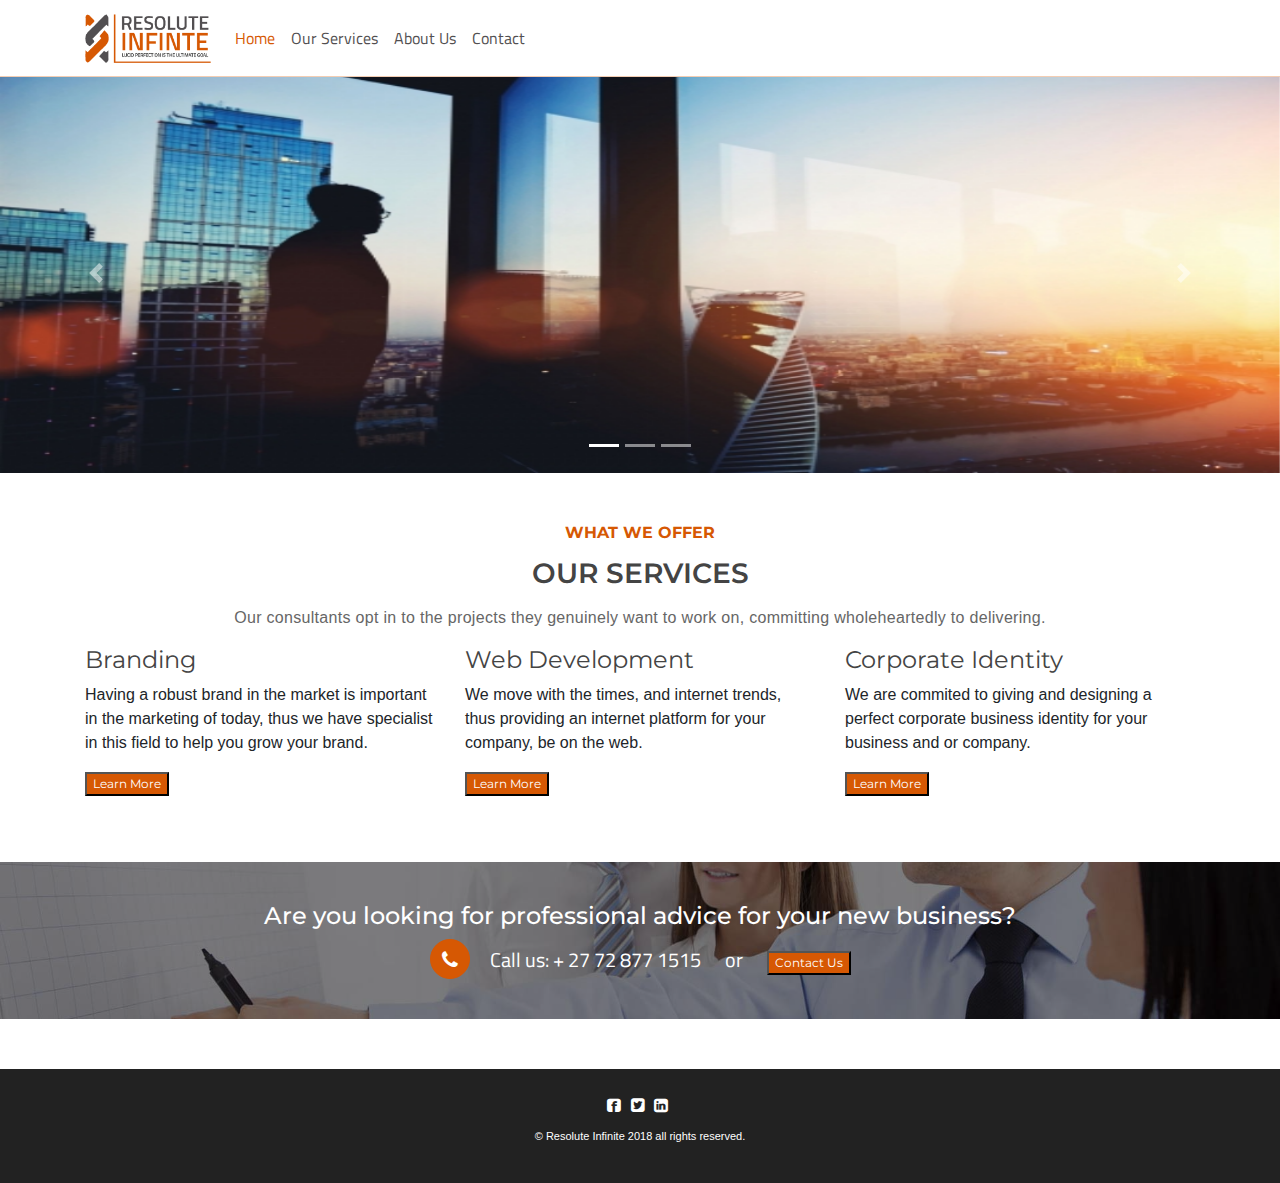
<file: dev/index.html>
<!--
Author: Trevor Tinotenda Manhuwa
Author URL: https://slickdesigns4u.com/trevor.com
-->

<!DOCTYPE html>
<html lang="en">

<head>
    <meta charset="utf-8">
    <title>Resolute Infinte | Home</title>
    <meta name="viewport" content="width=device-width, initial-scale=1.0" />
    <meta name="description" content="" />
    <meta name="author" content="Trevor Tinotenda Manhuwa" />
    <link rel="shortcut icon" href="img/ico/favicon.png" />

    <!-- css -->
    <link href="css/bootstrap.css" rel="stylesheet" />
    <link rel="stylesheet" href="https://fonts.googleapis.com/icon?family=Material+Icons">
    <link rel="stylesheet" href="https://code.getmdl.io/1.3.0/material.indigo-pink.min.css">
    <!-- <link rel="stylesheet" href="./material.min.css"> -->
    <!-- <link rel="stylesheet" href="css/font-awesome.css" /> -->
    <link href="css/style.css" rel="stylesheet" />
</head>

<body>
    <nav class="navbar navbar-expand-md navbar-dark fixed-top bg-light">
        <div class="container">
            <a class="navbar-brand" href="index.html"><img src="img/logo.png" class="navbar-logo" alt=""></a>
            <button class="navbar-toggler" type="button" data-toggle="collapse" data-target="#navbarsExampleDefault" aria-controls="navbarsExampleDefault" aria-expanded="false" aria-label="Toggle navigation">
          <span class="navbar-toggler-icon"></span>
        </button>

            <div class="collapse navbar-collapse" id="navbarsExampleDefault">
                <ul class="navbar-nav mr-auto">
                    <li class="nav-item active"><a class="nav-link" href="#">Home <span class="sr-only">(current)</span></a></li>
                    <li class="nav-item"><a class="nav-link" href="services.html">Our Services</a></li>
                    <li class="nav-item"><a class="nav-link" href="about-us.html">About Us</a></li>
                    <li class="nav-item"><a class="nav-link" href="contact.html">Contact</a></li>
                </ul>
            </div>
        </div>
    </nav>

    <div class="main">
        <section id="Carousel">

            <div id="carouselExampleIndicators" class="carousel slide" data-ride="carousel">
                <ol class="carousel-indicators">
                    <li data-target="#carouselExampleIndicators" data-slide-to="0" class="active"></li>
                    <li data-target="#carouselExampleIndicators" data-slide-to="1"></li>
                    <li data-target="#carouselExampleIndicators" data-slide-to="2"></li>
                </ol>
                <div class="carousel-inner">
                    <div class="carousel-item active">
                        <img class="d-block w-100 d-block-img" src="img/about/1.jpg" alt="First slide">
                    </div>
                    <div class="carousel-item">
                        <img class="d-block w-100 d-block-img" src="img/about/2.jpg" alt="Second slide">
                    </div>
                    <div class="carousel-item">
                        <img class="d-block w-100 d-block-img" src="img/about/3.jpg" alt="Third slide">
                    </div>
                </div>
                <a class="carousel-control-prev" href="#carouselExampleIndicators" role="button" data-slide="prev">
          <span class="carousel-control-prev-icon" aria-hidden="true"></span>
          <span class="sr-only">Previous</span>
        </a>
                <a class="carousel-control-next" href="#carouselExampleIndicators" role="button" data-slide="next">
          <span class="carousel-control-next-icon" aria-hidden="true"></span>
          <span class="sr-only">Next</span>
        </a>
            </div>

        </section>

        <section id="Services">

            <div class="container">

                <div class="row">

                    <div class="col-md-12">

                        <h6 class="text-center heading-small">WHAT WE OFFER</h6>
                        <h3 class="text-center heading">OUR SERVICES</h3>
                        <p class="text-center headline-p">Our consultants opt in to the projects they genuinely want to work on, committing wholeheartedly to delivering.</p>

                    </div>

                </div>

                <div class="row">

                    <div class="col-md-4">
                        <h4 class="single-services-heading">Branding</h4>
                        <p>Having a robust brand in the market is important in the marketing of today, thus we have specialist in this field to help you grow your brand. </p>
                        <p><a href="services.html"><button class="mdl-button mdl-js-button mdl-button--raised mdl-js-ripple-effect mdl-button--accent">Learn More</button></a></p>
                    </div>

                    <div class="col-md-4">
                        <h4 class="single-services-heading">Web Development</h4>
                        <p>We move with the times, and internet trends, thus providing an internet platform for your company, be on the web. </p>
                        <p><a href="services.html"><button class="mdl-button mdl-js-button mdl-button--raised mdl-js-ripple-effect mdl-button--accent">Learn More</button></a></p>
                    </div>

                    <div class="col-md-4">
                        <h4 class="single-services-heading">Corporate Identity</h4>
                        <p>We are commited to giving and designing a perfect corporate business identity for your business and or company. </p>
                        <p><a href="services.html"><button class="mdl-button mdl-js-button mdl-button--raised mdl-js-ripple-effect mdl-button--accent">Learn More</button></a></p>
                    </div>

                </div>
            </div>
            <!-- /container -->

        </section>

        <section id="advice">
            <div class="" style="background: url(img/background/bg1.jpg) no-repeat scroll center center / cover !important; width:auto;">
                <div class="banner-area area-padding">
                    <div class="container">
                        <div class="row">
                            <div class="col-md-12 col-sm-12 col-xs-12">
                                <div class="banner-content text-center">
                                    <h4>Are you looking for professional advice for your new business?</h4>
                                    <div class="banner-contact">
                                        <span class="call-us"><i class="icon icon-phone"></i>Call us:  + 27 72 877 1515 </span><span>or</span>
                                        <a href="contact.html"><button class="mdl-button mdl-js-button mdl-button--raised mdl-js-ripple-effect mdl-button--accent">Contact Us</button></a>
                                    </div>
                                </div>
                            </div>
                        </div>
                    </div>
                </div>
            </div>
        </section>
    </div>

    <footer id="footer" class="footer">

        <div class="container text-center">
            <div class="row">
                <div class="col-md-12 col-sm-12 col-xs-12">
                    <div class="main-footer">

                        <div class="social">
                            <a href="#"><i class="icon-facebook-sign"></i></a>
                            <a href="#"><i class="icon-twitter-sign"></i></a>
                            <a href="#"><i class="icon-linkedin-sign"></i></a>
                        </div>

                        <p>&copy; Resolute Infinite 2018 all rights reserved.</p>

                    </div>
                </div>
            </div>
        </div>

    </footer>


    <script src="https://code.jquery.com/jquery-3.3.1.slim.min.js" integrity="sha384-q8i/X+965DzO0rT7abK41JStQIAqVgRVzpbzo5smXKp4YfRvH+8abtTE1Pi6jizo" crossorigin="anonymous"></script>
    <!-- <script src="js/jquery-3.3.1.js"></script> -->
    <script defer src="https://code.getmdl.io/1.3.0/material.min.js"></script>
    <!-- <script src="js/material.min.js"></script> -->
    <script src="https://cdnjs.cloudflare.com/ajax/libs/popper.js/1.14.0/umd/popper.min.js" integrity="sha384-cs/chFZiN24E4KMATLdqdvsezGxaGsi4hLGOzlXwp5UZB1LY//20VyM2taTB4QvJ" crossorigin="anonymous"></script>
    <script src="https://stackpath.bootstrapcdn.com/bootstrap/4.1.0/js/bootstrap.min.js" integrity="sha384-uefMccjFJAIv6A+rW+L4AHf99KvxDjWSu1z9VI8SKNVmz4sk7buKt/6v9KI65qnm" crossorigin="anonymous"></script>
    <!-- <script src="js/bootstrap.js"></script> -->
</body>

</html>
</file>
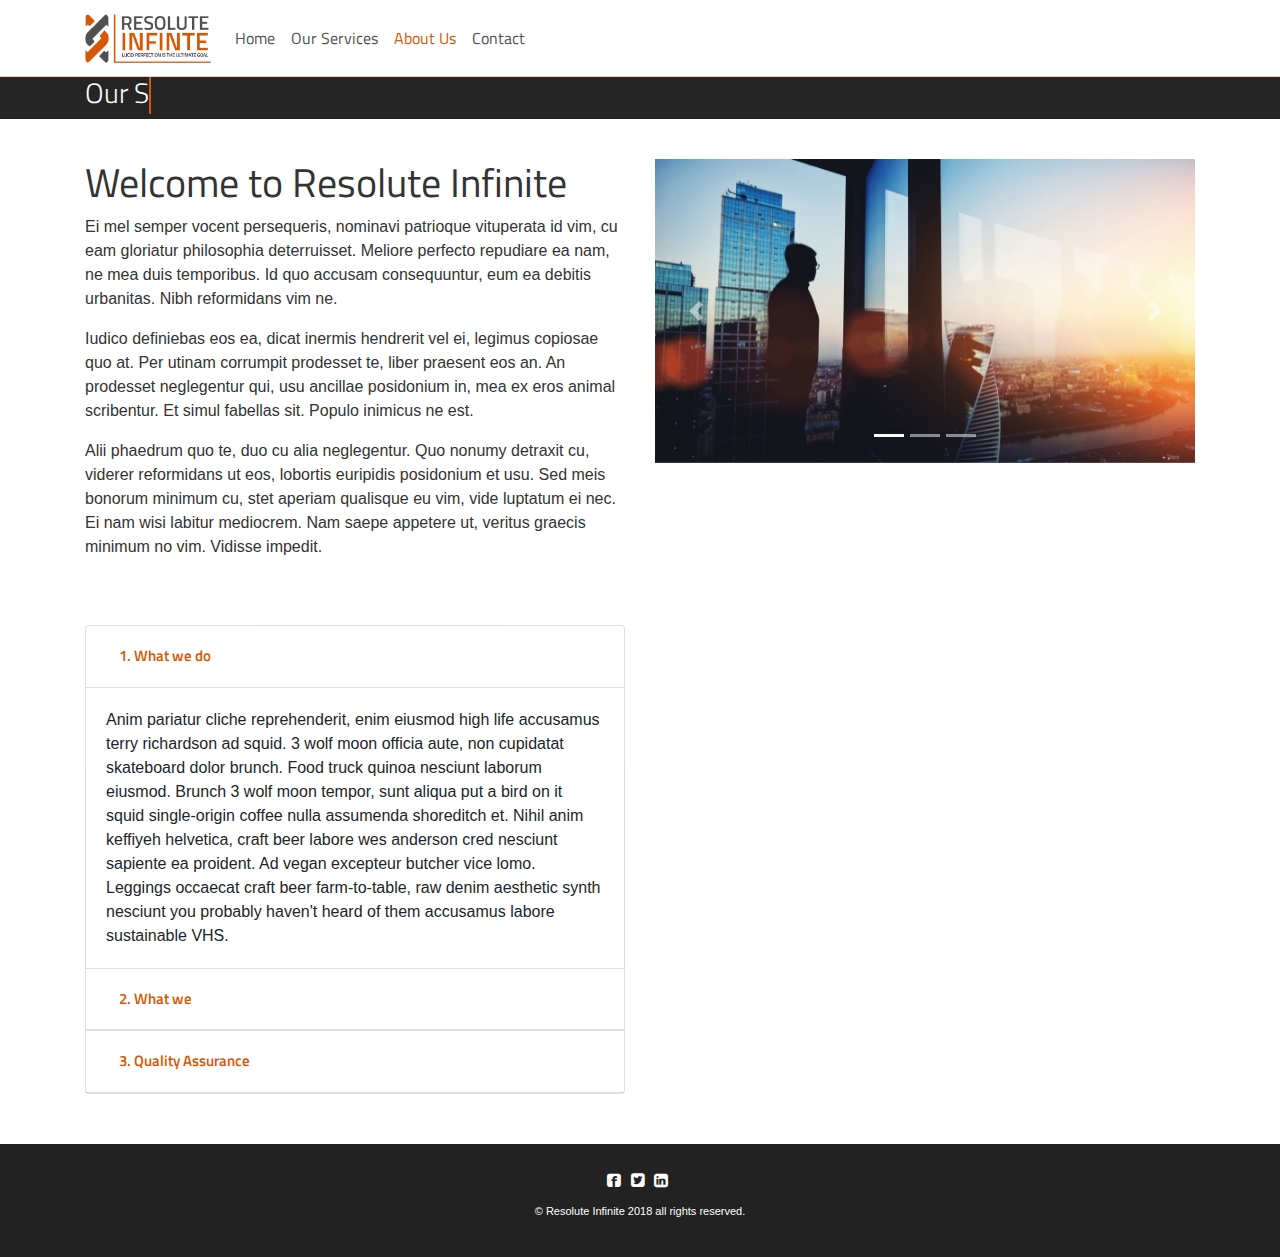
<file: dev/about-us.html>
<!--
Author: Trevor Tinotenda Manhuwa
Author URL: https://slickdesigns4u.com/trevor.com
-->

<!DOCTYPE html>
<html lang="en">

<head>
    <meta charset="utf-8">
    <title>Resolute Infinte | About Us</title>
    <meta name="viewport" content="width=device-width, initial-scale=1.0" />
    <meta name="description" content="" />
    <meta name="author" content="Trevor Tinotenda Manhuwa" />
    <link rel="shortcut icon" href="img/ico/favicon.png" />

    <!-- css -->
    <link href="css/bootstrap.css" rel="stylesheet" />
    <link rel="stylesheet" href="https://fonts.googleapis.com/icon?family=Material+Icons">
    <link rel="stylesheet" href="https://code.getmdl.io/1.3.0/material.indigo-pink.min.css">
    <!-- <link rel="stylesheet" href="./material.min.css"> -->
    <!-- <link rel="stylesheet" href="css/font-awesome.css" /> -->
    <link href="css/style.css" rel="stylesheet" />
</head>

<body>
    <nav class="navbar navbar-expand-md navbar-dark fixed-top bg-light">
        <div class="container">
            <a class="navbar-brand" href="index.html"><img src="img/logo.png" class="navbar-logo" alt=""></a>
            <button class="navbar-toggler" type="button" data-toggle="collapse" data-target="#navbarsExampleDefault" aria-controls="navbarsExampleDefault" aria-expanded="false" aria-label="Toggle navigation">
          <span class="navbar-toggler-icon"></span>
        </button>

            <div class="collapse navbar-collapse" id="navbarsExampleDefault">
                <ul class="navbar-nav mr-auto">
                    <li class="nav-item"><a class="nav-link" href="index.html">Home <span class="sr-only">(current)</span></a></li>
                    <li class="nav-item"><a class="nav-link" href="services.html">Our Services</a></li>
                    <li class="nav-item active"><a class="nav-link" href="#">About Us</a></li>
                    <li class="nav-item"><a class="nav-link" href="contact.html">Contact</a></li>
                </ul>
            </div>
        </div>
    </nav>

    <script type="text/javascript">
        var TxtType = function(el, toRotate, period) {
              this.toRotate = toRotate;
              this.el = el;
              this.loopNum = 0;
              this.period = parseInt(period, 10) || 2000;
              this.txt = '';
              this.tick();
              this.isDeleting = false;
          };

          TxtType.prototype.tick = function() {
              var i = this.loopNum % this.toRotate.length;
              var fullTxt = this.toRotate[i];

              if (this.isDeleting) {
              this.txt = fullTxt.substring(0, this.txt.length - 1);
              } else {
              this.txt = fullTxt.substring(0, this.txt.length + 1);
              }

              this.el.innerHTML = '<span class="wrap">'+this.txt+'</span>';

              var that = this;
              var delta = 200 - Math.random() * 100;

              if (this.isDeleting) { delta /= 2; }

              if (!this.isDeleting && this.txt === fullTxt) {
              delta = this.period;
              this.isDeleting = true;
              } else if (this.isDeleting && this.txt === '') {
              this.isDeleting = false;
              this.loopNum++;
              console.log(this.loopNum);
              delta = 500;
              }

              var sto = setTimeout(function() {
              that.tick();
              }, delta);

              if(this.loopNum === this.toRotate.length){
                clearTimeout(sto);
                this.el.innerHTML = '<span class="wrap">About Us.</span>';
              }
          };

          window.onload = function() {
              var elements = document.getElementsByClassName('typewrite');
              for (var i=0; i<elements.length; i++) {
                  var toRotate = elements[i].getAttribute('data-type');
                  var period = elements[i].getAttribute('data-period');
                  if (toRotate) {
                    new TxtType(elements[i], JSON.parse(toRotate), period);
                  }
              }
              // INJECT CSS
              var css = document.createElement("style");
              css.type = "text/css";
              css.innerHTML = ".typewrite > .wrap { border-right: 2px solid rgb(214, 88, 3)}";
              document.body.appendChild(css);
          };
    </script>

    <div class="main">
      <section id="inner-headline">
        <div class="container">
          <div class="row">
            <div class="col-md-12">
              <div class="span4">
              <div class="inner-heading">
                <h2>
                  <a href="" class="typewrite" data-period="2000" data-type='[ "Our Story", "Learn more about us." ]'>
                    <span class="wrap"></span>
                  </a>
                </h2>
              </div>
            </div>
          </div>
        </div>
      </section>
    </div>


    <section>
      <div class="container about">
        <div class="row">
            <div class="col-md-6">
                <h1 id="about-h1">Welcome to Resolute Infinite</h1>
                <p>Ei mel semper vocent persequeris, nominavi patrioque vituperata id vim, cu eam gloriatur philosophia deterruisset. Meliore perfecto repudiare ea nam, ne mea duis temporibus. Id quo accusam consequuntur, eum ea debitis urbanitas. Nibh reformidans vim ne. </p>
                <p>Iudico definiebas eos ea, dicat inermis hendrerit vel ei, legimus copiosae quo at. Per utinam corrumpit prodesset te, liber praesent eos an. An prodesset neglegentur qui, usu ancillae posidonium in, mea ex eros animal scribentur. Et simul fabellas sit. Populo inimicus ne est. </p>
                <p>Alii phaedrum quo te, duo cu alia neglegentur. Quo nonumy detraxit cu, viderer reformidans ut eos, lobortis euripidis posidonium et usu. Sed meis bonorum minimum cu, stet aperiam qualisque eu vim, vide luptatum ei nec. Ei nam wisi labitur mediocrem. Nam saepe appetere ut, veritus graecis minimum no vim. Vidisse impedit.</p>
            </div>
            <div class="col-md-6">
                <div id="carouselExampleIndicators" class="carousel slide" data-ride="carousel">
                    <ol class="carousel-indicators">
                        <li data-target="#carouselExampleIndicators" data-slide-to="0" class="active"></li>
                        <li data-target="#carouselExampleIndicators" data-slide-to="1"></li>
                        <li data-target="#carouselExampleIndicators" data-slide-to="2"></li>
                    </ol>
                    <div class="carousel-inner">
                        <div class="carousel-item active">
                            <img class="d-block w-100" src="img/about/1.jpg" alt="First slide">
                        </div>
                        <div class="carousel-item">
                            <img class="d-block w-100" src="img/about/2.jpg" alt="Second slide">
                        </div>
                        <div class="carousel-item">
                            <img class="d-block w-100" src="img/about/3.jpg" alt="Third slide">
                        </div>
                    </div>
                    <a class="carousel-control-prev" href="#carouselExampleIndicators" role="button" data-slide="prev">
              <span class="carousel-control-prev-icon" aria-hidden="true"></span>
              <span class="sr-only">Previous</span>
            </a>
                    <a class="carousel-control-next" href="#carouselExampleIndicators" role="button" data-slide="next">
              <span class="carousel-control-next-icon" aria-hidden="true"></span>
              <span class="sr-only">Next</span>
            </a>
                </div>
    
            </div>
        </div>
      </div>
    </section>

    <section>
        <div class="container">
            <div class="row">
                <div class="col-md-6">
                        <div class="accordion" id="accordionExample">
                            <div class="card">
                              <div class="card-header" id="headingOne">
                                <h5 class="mb-0">
                                  <button class="btn btn-link" type="button" data-toggle="collapse" data-target="#collapseOne" aria-expanded="true" aria-controls="collapseOne">
                                    1. What we do
                                  </button>
                                </h5>
                              </div>
                          
                              <div id="collapseOne" class="collapse show" aria-labelledby="headingOne" data-parent="#accordionExample">
                                <div class="card-body">
                                    Anim pariatur cliche reprehenderit, enim eiusmod high life accusamus terry richardson ad squid. 3 wolf moon officia aute, non cupidatat skateboard dolor brunch. Food truck quinoa nesciunt laborum eiusmod. Brunch 3 wolf moon tempor, sunt aliqua put a bird on it squid single-origin coffee nulla assumenda shoreditch et. Nihil anim keffiyeh helvetica, craft beer labore wes anderson cred nesciunt sapiente ea proident. Ad vegan excepteur butcher vice lomo. Leggings occaecat craft beer farm-to-table, raw denim aesthetic synth nesciunt you probably haven't heard of them accusamus labore sustainable VHS.
                                </div>
                              </div>
                            </div>
                            <div class="card">
                              <div class="card-header" id="headingTwo">
                                <h5 class="mb-0">
                                  <button class="btn btn-link collapsed" type="button" data-toggle="collapse" data-target="#collapseTwo" aria-expanded="false" aria-controls="collapseTwo">
                                    2. What we
                                  </button>
                                </h5>
                              </div>
                              <div id="collapseTwo" class="collapse" aria-labelledby="headingTwo" data-parent="#accordionExample">
                                <div class="card-body">
                                  Anim pariatur cliche reprehenderit, enim eiusmod high life accusamus terry richardson ad squid. 3 wolf moon officia aute, non cupidatat skateboard dolor brunch. Food truck quinoa nesciunt laborum eiusmod. Brunch 3 wolf moon tempor, sunt aliqua put a bird on it squid single-origin coffee nulla assumenda shoreditch et. Nihil anim keffiyeh helvetica, craft beer labore wes anderson cred nesciunt sapiente ea proident. Ad vegan excepteur butcher vice lomo. Leggings occaecat craft beer farm-to-table, raw denim aesthetic synth nesciunt you probably haven't heard of them accusamus labore sustainable VHS.
                                </div>
                              </div>
                            </div>
                            <div class="card">
                              <div class="card-header" id="headingThree">
                                <h5 class="mb-0">
                                  <button class="btn btn-link collapsed" type="button" data-toggle="collapse" data-target="#collapseThree" aria-expanded="false" aria-controls="collapseThree">
                                    3. Quality Assurance
                                  </button>
                                </h5>
                              </div>
                              <div id="collapseThree" class="collapse" aria-labelledby="headingThree" data-parent="#accordionExample">
                                <div class="card-body">
                                  Anim pariatur cliche reprehenderit, enim eiusmod high life accusamus terry richardson ad squid. 3 wolf moon officia aute, non cupidatat skateboard dolor brunch. Food truck quinoa nesciunt laborum eiusmod. Brunch 3 wolf moon tempor, sunt aliqua put a bird on it squid single-origin coffee nulla assumenda shoreditch et. Nihil anim keffiyeh helvetica, craft beer labore wes anderson cred nesciunt sapiente ea proident. Ad vegan excepteur butcher vice lomo. Leggings occaecat craft beer farm-to-table, raw denim aesthetic synth nesciunt you probably haven't heard of them accusamus labore sustainable VHS.
                                </div>
                              </div>
                            </div>
                          </div>
                </div>
            </div>
        </div>
    </section>


    <footer id="footer" class="footer">

        <div class="container text-center">
            <div class="row">
                <div class="col-md-12 col-sm-12 col-xs-12">
                    <div class="main-footer">

                        <div class="social">
                            <a href="#"><i class="icon-facebook-sign"></i></a>
                            <a href="#"><i class="icon-twitter-sign"></i></a>
                            <a href="#"><i class="icon-linkedin-sign"></i></a>
                        </div>

                        <p>&copy; Resolute Infinite 2018 all rights reserved.</p>

                    </div>
                </div>
            </div>
        </div>

    </footer>


    <script src="https://code.jquery.com/jquery-3.3.1.slim.min.js" integrity="sha384-q8i/X+965DzO0rT7abK41JStQIAqVgRVzpbzo5smXKp4YfRvH+8abtTE1Pi6jizo" crossorigin="anonymous"></script>
    <!-- <script src="js/jquery-3.3.1.js"></script> -->
    <script defer src="https://code.getmdl.io/1.3.0/material.min.js"></script>
    <!-- <script src="js/material.min.js"></script> -->
    <script src="https://cdnjs.cloudflare.com/ajax/libs/popper.js/1.14.0/umd/popper.min.js" integrity="sha384-cs/chFZiN24E4KMATLdqdvsezGxaGsi4hLGOzlXwp5UZB1LY//20VyM2taTB4QvJ" crossorigin="anonymous"></script>
    <script src="https://stackpath.bootstrapcdn.com/bootstrap/4.1.0/js/bootstrap.min.js" integrity="sha384-uefMccjFJAIv6A+rW+L4AHf99KvxDjWSu1z9VI8SKNVmz4sk7buKt/6v9KI65qnm" crossorigin="anonymous"></script>
    <!-- <script src="js/bootstrap.js"></script> -->
</body>

</html>
</file>
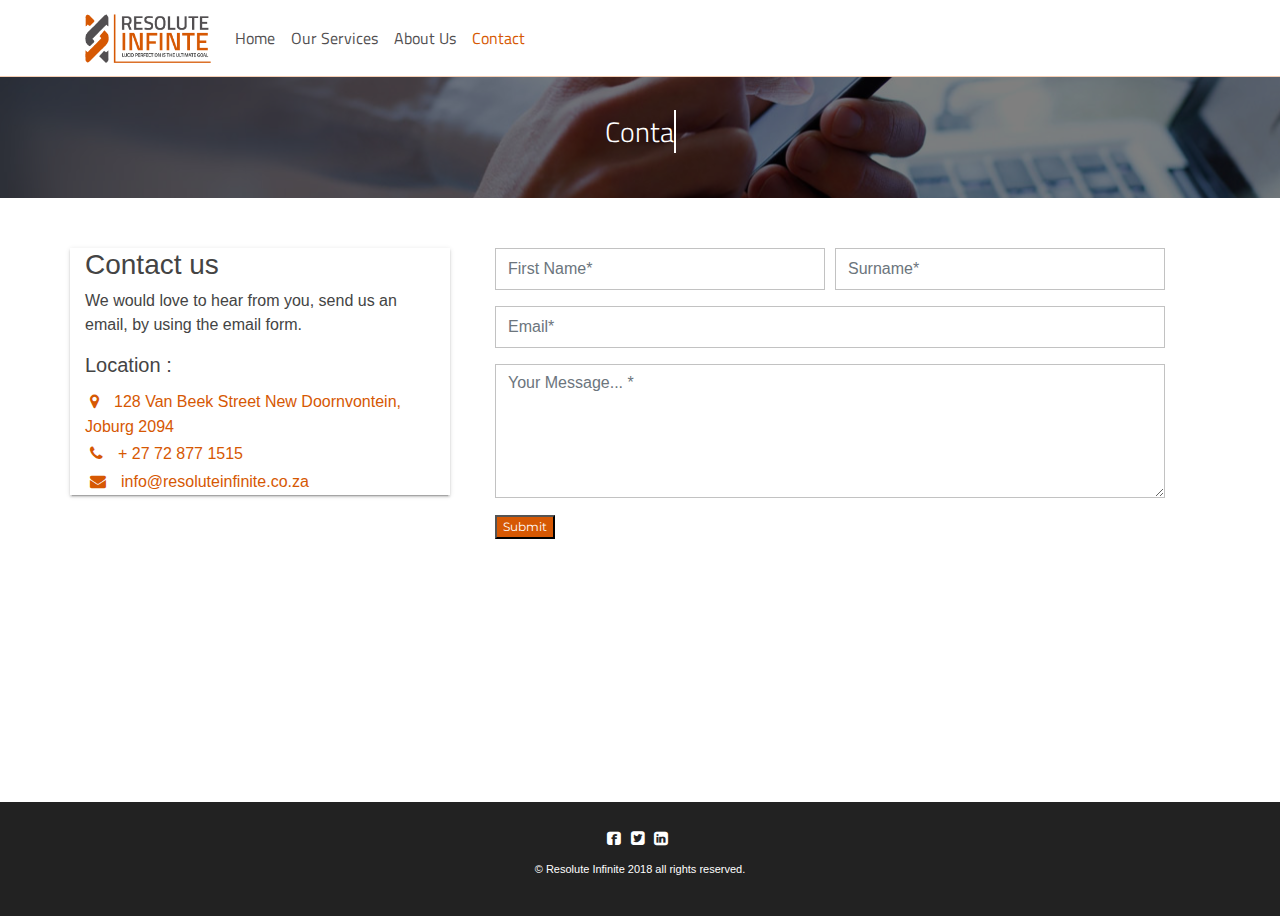
<file: dev/contact.html>
<!--
Author: Trevor Tinotenda Manhuwa
Author URL: https://slickdesigns4u.com/trevor.com
-->

<!DOCTYPE html>
<html lang="en">

<head>
    <meta charset="utf-8">
    <title>Resolute Infinte | Contact Us</title>
    <meta name="viewport" content="width=device-width, initial-scale=1.0" />
    <meta name="description" content="" />
    <meta name="author" content="Trevor Tinotenda Manhuwa" />
    <link rel="shortcut icon" href="img/ico/favicon.png" />

    <!-- css -->
    <link href="css/bootstrap.css" rel="stylesheet" />
    <link rel="stylesheet" href="https://fonts.googleapis.com/icon?family=Material+Icons">
    <link rel="stylesheet" href="https://code.getmdl.io/1.3.0/material.indigo-pink.min.css">
    <!-- <link rel="stylesheet" href="./material.min.css"> -->
    <link href="css/font-awesome.css" rel="stylesheet" />
    <link href="css/style.css" rel="stylesheet" />
</head>

<body>
    <nav class="navbar navbar-expand-md navbar-dark fixed-top bg-light">
        <div class="container">
            <a class="navbar-brand" href="index.html"><img src="img/logo.png" class="navbar-logo" alt=""></a>
            <button class="navbar-toggler" type="button" data-toggle="collapse" data-target="#navbarsExampleDefault" aria-controls="navbarsExampleDefault" aria-expanded="false" aria-label="Toggle navigation">
          <span class="navbar-toggler-icon"></span>
        </button>

            <div class="collapse navbar-collapse" id="navbarsExampleDefault">
                <ul class="navbar-nav mr-auto">
                    <li class="nav-item"><a class="nav-link" href="index.html">Home <span class="sr-only">(current)</span></a></li>
                    <li class="nav-item"><a class="nav-link" href="services.html">Our Services</a></li>
                    <li class="nav-item"><a class="nav-link" href="about-us.html">About Us</a></li>
                    <li class="nav-item active"><a class="nav-link" href="#">Contact</a></li>
                </ul>
            </div>
        </div>
    </nav>

    <script type="text/javascript">
        var TxtType = function(el, toRotate, period) {
              this.toRotate = toRotate;
              this.el = el;
              this.loopNum = 0;
              this.period = parseInt(period, 10) || 2000;
              this.txt = '';
              this.tick();
              this.isDeleting = false;
          };

          TxtType.prototype.tick = function() {
              var i = this.loopNum % this.toRotate.length;
              var fullTxt = this.toRotate[i];

              if (this.isDeleting) {
              this.txt = fullTxt.substring(0, this.txt.length - 1);
              } else {
              this.txt = fullTxt.substring(0, this.txt.length + 1);
              }

              this.el.innerHTML = '<span class="wrap">'+this.txt+'</span>';

              var that = this;
              var delta = 200 - Math.random() * 100;

              if (this.isDeleting) { delta /= 2; }

              if (!this.isDeleting && this.txt === fullTxt) {
              delta = this.period;
              this.isDeleting = true;
              } else if (this.isDeleting && this.txt === '') {
              this.isDeleting = false;
              this.loopNum++;
              console.log(this.loopNum);
              delta = 500;
              }

              var sto = setTimeout(function() {
              that.tick();
              }, delta);

              if(this.loopNum === this.toRotate.length){
                clearTimeout(sto);
                this.el.innerHTML = '<span class="wrap">Have a good day.</span>';
              }
          };

          window.onload = function() {
              var elements = document.getElementsByClassName('typewrite');
              for (var i=0; i<elements.length; i++) {
                  var toRotate = elements[i].getAttribute('data-type');
                  var period = elements[i].getAttribute('data-period');
                  if (toRotate) {
                    new TxtType(elements[i], JSON.parse(toRotate), period);
                  }
              }
              // INJECT CSS
              var css = document.createElement("style");
              css.type = "text/css";
              css.innerHTML = ".typewrite > .wrap { border-right: 2px solid #fff}";
              document.body.appendChild(css);
          };
    </script>

    <section>
        <div id="page-header" style="background: url(img/background/contact-us-banner.jpg) no-repeat scroll center center / cover !important; width:auto;">
            <div class="banner-area area-padding">
                <div class="container shade">
                    <div class="row">
                        <div class="col-md-12 col-sm-12 col-xs-12">
                            <div class="banner-content text-center">
                                <h3 class="">
                                    <a href="" class="typewrite" data-period="2000" data-type='[ "Contact us today!", "Use the email form below.", "Fill in the required fields and click send.", "We will get back you as soon as possible." ]'>
                              <span class="wrap"></span>
                            </a>
                                </h3>
                            </div>
                        </div>
                    </div>
                </div>
            </div>
        </div>
    </section>

    <section>
        <div class="container">
            <div class="row" style="margin-top:30px;">

                <div class="col-md-4 col-xs-12 info-box-card" style="margin-bottom: 50px; ">
                    <h3>Contact us</h3>
                    <p>We would love to hear from you, send us an email, by using the email form.</p>
                    <div class="single-contact">
                        <h5>Location :</h5>
                        <a href="#"><i class="icon icon-map-marker"></i><span>128 Van Beek Street New Doornvontein, Joburg 2094</span></a>
                        <a href="#"><i class="icon icon-phone"></i><span>+ 27 72 877 1515</span></a>
                        <a href="#"><i class="icon icon-envelope-alt"></i><span>info@resoluteinfinite.co.za</span></a>
                    </div>
                </div>

                <div class="col-md-8 col-xs-12">
                    <form>
                        <div class="form-row">
                            <div class="form-group col-md-6">
                                <input type="text" class="form-control" id="inputEmail4" placeholder="First Name*">
                            </div>
                            <div class="form-group col-md-6">
                                <input type="text" class="form-control" id="inputPassword4" placeholder="Surname*">
                            </div>
                        </div>
                        <div class="form-row">
                            <div class="form-group col-md-12">
                                <input type="email" class="form-control" id="inputAddress" placeholder="Email*">
                            </div>
                        </div>
                        <div class="form-row">
                            <div class="form-group col-md-12">
                                <textarea class="form-control" rows="5" id="comment" placeholder="Your Message... *"></textarea>
                            </div>
                        </div>
                        <button type="submit" class="contact-submit mdl-button mdl-js-button mdl-button--raised mdl-js-ripple-effect mdl-button--accent">Submit</button>
                    </form>
                </div>

            </div>
        </div>
    </section>

    <section>
        <iframe src="https://www.google.com/maps/embed?pb=!1m18!1m12!1m3!1d3580.119007508727!2d28.060170522314777!3d-26.192806695185336!2m3!1f0!2f0!3f0!3m2!1i1024!2i768!4f13.1!3m3!1m2!1s0x1e950c2a2fd9016b%3A0x842d0336c949ffaa!2s128+Van+Beek+St%2C+New+Doornfontein%2C+Johannesburg%2C+2094%2C+South+Africa!5e0!3m2!1sen!2szw!4v1524848326378"
            width="100%" height="auto" frameborder="0" style="border:0" allowfullscreen></iframe>
    </section>


    <footer id="footer" class="footer">

        <div class="container text-center">
            <div class="row">
                <div class="col-md-12 col-sm-12 col-xs-12">
                    <div class="main-footer">

                        <div class="social">
                            <a href="#"><i class="icon-facebook-sign"></i></a>
                            <a href="#"><i class="icon-twitter-sign"></i></a>
                            <a href="#"><i class="icon-linkedin-sign"></i></a>
                        </div>

                        <p>&copy; Resolute Infinite 2018 all rights reserved.</p>

                    </div>
                </div>
            </div>
        </div>

    </footer>


    <script src="https://code.jquery.com/jquery-3.3.1.slim.min.js" integrity="sha384-q8i/X+965DzO0rT7abK41JStQIAqVgRVzpbzo5smXKp4YfRvH+8abtTE1Pi6jizo" crossorigin="anonymous"></script>
    <!-- <script src="js/jquery-3.3.1.js"></script> -->
    <script defer src="https://code.getmdl.io/1.3.0/material.min.js"></script>
    <!-- <script src="js/material.min.js"></script> -->
    <script src="https://cdnjs.cloudflare.com/ajax/libs/popper.js/1.14.0/umd/popper.min.js" integrity="sha384-cs/chFZiN24E4KMATLdqdvsezGxaGsi4hLGOzlXwp5UZB1LY//20VyM2taTB4QvJ" crossorigin="anonymous"></script>
    <script src="https://stackpath.bootstrapcdn.com/bootstrap/4.1.0/js/bootstrap.min.js" integrity="sha384-uefMccjFJAIv6A+rW+L4AHf99KvxDjWSu1z9VI8SKNVmz4sk7buKt/6v9KI65qnm" crossorigin="anonymous"></script>
    <!-- <script src="js/bootstrap.js"></script> -->
</body>

</html>
</file>
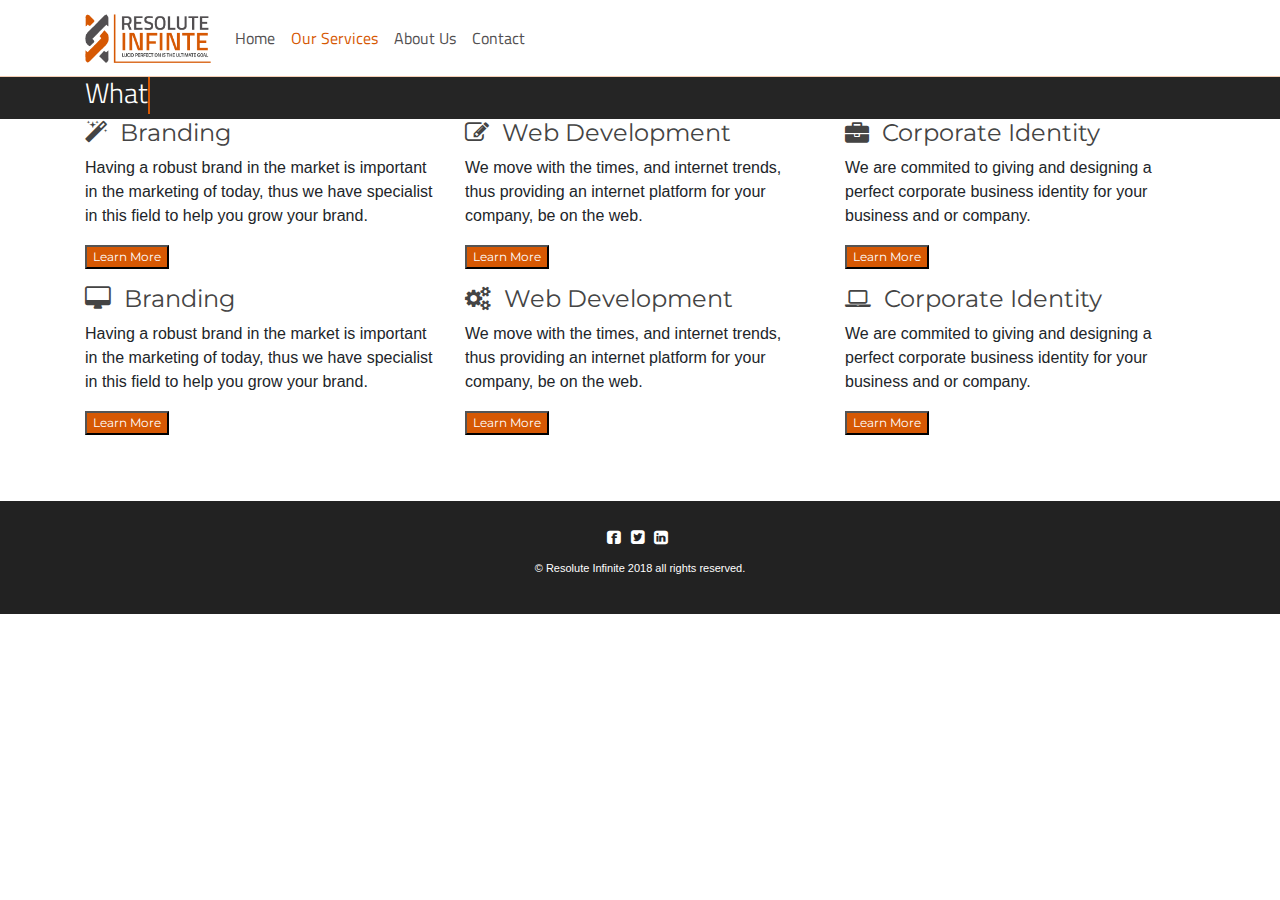
<file: dev/services.html>
<!--
Author: Trevor Tinotenda Manhuwa
Author URL: https://slickdesigns4u.com/trevor.com
-->

<!DOCTYPE html>
<html lang="en">

<head>
    <meta charset="utf-8">
    <title>Resolute Infinte | Services</title>
    <meta name="viewport" content="width=device-width, initial-scale=1.0" />
    <meta name="description" content="" />
    <meta name="author" content="Trevor Tinotenda Manhuwa" />
    <link rel="shortcut icon" href="img/ico/favicon.png" />

    <!-- css -->
    <link href="css/bootstrap.css" rel="stylesheet" />
    <link rel="stylesheet" href="https://fonts.googleapis.com/icon?family=Material+Icons">
    <link rel="stylesheet" href="https://code.getmdl.io/1.3.0/material.indigo-pink.min.css">
    <!-- <link rel="stylesheet" href="./material.min.css"> -->
    <!-- <link rel="stylesheet" href="css/font-awesome.css" /> -->
    <link href="css/style.css" rel="stylesheet" />
</head>

<body>
    <nav class="navbar navbar-expand-md navbar-dark fixed-top bg-light">
        <div class="container">
            <a class="navbar-brand" href="index.html"><img src="img/logo.png" class="navbar-logo" alt=""></a>
            <button class="navbar-toggler" type="button" data-toggle="collapse" data-target="#navbarsExampleDefault" aria-controls="navbarsExampleDefault" aria-expanded="false" aria-label="Toggle navigation">
          <span class="navbar-toggler-icon"></span>
        </button>

            <div class="collapse navbar-collapse" id="navbarsExampleDefault">
                <ul class="navbar-nav mr-auto">
                    <li class="nav-item"><a class="nav-link" href="index.html">Home <span class="sr-only">(current)</span></a></li>
                    <li class="nav-item active"><a class="nav-link" href="#">Our Services</a></li>
                    <li class="nav-item"><a class="nav-link" href="about-us.html">About Us</a></li>
                    <li class="nav-item"><a class="nav-link" href="contact.html">Contact</a></li>
                </ul>
            </div>
        </div>
    </nav>

    <script type="text/javascript">
        var TxtType = function(el, toRotate, period) {
              this.toRotate = toRotate;
              this.el = el;
              this.loopNum = 0;
              this.period = parseInt(period, 10) || 2000;
              this.txt = '';
              this.tick();
              this.isDeleting = false;
          };

          TxtType.prototype.tick = function() {
              var i = this.loopNum % this.toRotate.length;
              var fullTxt = this.toRotate[i];

              if (this.isDeleting) {
              this.txt = fullTxt.substring(0, this.txt.length - 1);
              } else {
              this.txt = fullTxt.substring(0, this.txt.length + 1);
              }

              this.el.innerHTML = '<span class="wrap">'+this.txt+'</span>';

              var that = this;
              var delta = 200 - Math.random() * 100;

              if (this.isDeleting) { delta /= 2; }

              if (!this.isDeleting && this.txt === fullTxt) {
              delta = this.period;
              this.isDeleting = true;
              } else if (this.isDeleting && this.txt === '') {
              this.isDeleting = false;
              this.loopNum++;
              console.log(this.loopNum);
              delta = 500;
              }

              var sto = setTimeout(function() {
              that.tick();
              }, delta);

              if(this.loopNum === this.toRotate.length){
                clearTimeout(sto);
                this.el.innerHTML = '<span class="wrap">Services.</span>';
              }
          };

          window.onload = function() {
              var elements = document.getElementsByClassName('typewrite');
              for (var i=0; i<elements.length; i++) {
                  var toRotate = elements[i].getAttribute('data-type');
                  var period = elements[i].getAttribute('data-period');
                  if (toRotate) {
                    new TxtType(elements[i], JSON.parse(toRotate), period);
                  }
              }
              // INJECT CSS
              var css = document.createElement("style");
              css.type = "text/css";
              css.innerHTML = ".typewrite > .wrap { border-right: 2px solid rgb(214, 88, 3)}";
              document.body.appendChild(css);
          };
    </script>

    <div class="main">
      <section id="inner-headline">
        <div class="container">
          <div class="row">
            <div class="col-md-12">
              <div class="span4">
              <div class="inner-heading">
                <h2>
                  <a href="" class="typewrite" data-period="2000" data-type='[ "What we do." ]'>
                    <span class="wrap"></span>
                  </a>
                </h2>
              </div>
            </div>
          </div>
        </div>
      </section>
    </div>

    <section>
        <div class="container">
            <div class="row">
                <div class="col-md-4">
                    <h4 class="single-services-heading"><i class=" icon-magic"></i> Branding</h4>
                    <p>Having a robust brand in the market is important in the marketing of today, thus we have specialist in this field to help you grow your brand. </p>
                    <p><a href="services.html"><button class="mdl-button mdl-js-button mdl-button--raised mdl-js-ripple-effect mdl-button--accent">Learn More</button></a></p>
                </div>
                <div class="col-md-4">
                    <h4 class="single-services-heading"><i class="icon-edit"></i> Web Development</h4>
                    <p>We move with the times, and internet trends, thus providing an internet platform for your company, be on the web. </p>
                    <p><a href="services.html"><button class="mdl-button mdl-js-button mdl-button--raised mdl-js-ripple-effect mdl-button--accent">Learn More</button></a></p>
                </div>
                <div class="col-md-4">
                    <h4 class="single-services-heading"><i class="icon-briefcase"></i> Corporate Identity</h4>
                    <p>We are commited to giving and designing a perfect corporate business identity for your business and or company. </p>
                    <p><a href="services.html"><button class="mdl-button mdl-js-button mdl-button--raised mdl-js-ripple-effect mdl-button--accent">Learn More</button></a></p>
                </div>
            </div>
            <div class="row">
                <div class="col-md-4">
                    <h4 class="single-services-heading"><i class="icon-desktop"></i> Branding</h4>
                    <p>Having a robust brand in the market is important in the marketing of today, thus we have specialist in this field to help you grow your brand. </p>
                    <p><a href="services.html"><button class="mdl-button mdl-js-button mdl-button--raised mdl-js-ripple-effect mdl-button--accent">Learn More</button></a></p>
                </div>
                <div class="col-md-4">
                    <h4 class="single-services-heading"><i class="icon-cogs"></i> Web Development</h4>
                    <p>We move with the times, and internet trends, thus providing an internet platform for your company, be on the web. </p>
                    <p><a href="services.html"><button class="mdl-button mdl-js-button mdl-button--raised mdl-js-ripple-effect mdl-button--accent">Learn More</button></a></p>
                </div>
                <div class="col-md-4">
                    <h4 class="single-services-heading"><i class="icon-laptop"></i> Corporate Identity</h4>
                    <p>We are commited to giving and designing a perfect corporate business identity for your business and or company. </p>
                    <p><a href="services.html"><button class="mdl-button mdl-js-button mdl-button--raised mdl-js-ripple-effect mdl-button--accent">Learn More</button></a></p>
                </div>
            </div>
        </div>
    </section>


    <footer id="footer" class="footer">

        <div class="container text-center">
            <div class="row">
                <div class="col-md-12 col-sm-12 col-xs-12">
                    <div class="main-footer">

                        <div class="social">
                            <a href="#"><i class="icon-facebook-sign"></i></a>
                            <a href="#"><i class="icon-twitter-sign"></i></a>
                            <a href="#"><i class="icon-linkedin-sign"></i></a>
                        </div>

                        <p>&copy; Resolute Infinite 2018 all rights reserved.</p>

                    </div>
                </div>
            </div>
        </div>

    </footer>


    <script src="https://code.jquery.com/jquery-3.3.1.slim.min.js" integrity="sha384-q8i/X+965DzO0rT7abK41JStQIAqVgRVzpbzo5smXKp4YfRvH+8abtTE1Pi6jizo" crossorigin="anonymous"></script>
    <!-- <script src="js/jquery-3.3.1.js"></script> -->
    <script defer src="https://code.getmdl.io/1.3.0/material.min.js"></script>
    <!-- <script src="js/material.min.js"></script> -->
    <script src="https://cdnjs.cloudflare.com/ajax/libs/popper.js/1.14.0/umd/popper.min.js" integrity="sha384-cs/chFZiN24E4KMATLdqdvsezGxaGsi4hLGOzlXwp5UZB1LY//20VyM2taTB4QvJ" crossorigin="anonymous"></script>
    <script src="https://stackpath.bootstrapcdn.com/bootstrap/4.1.0/js/bootstrap.min.js" integrity="sha384-uefMccjFJAIv6A+rW+L4AHf99KvxDjWSu1z9VI8SKNVmz4sk7buKt/6v9KI65qnm" crossorigin="anonymous"></script>
    <!-- <script src="js/bootstrap.js"></script> -->
</body>

</html>
</file>
<file: dev/css/style.css>
/*
  Author: Trevor Tinotenda Manhuwa
  Author URL: https://slickdesigns4u.com/trevor.com
*/

@import url('font-awesome.css');
/* === custom icon === */

@import url('infinite-slider.css');
/* === custom slider === */

/* Table of content */

/*===================================
1. Navbar
2. Divs
3. Typography
4. Buttons
5. General
6. Banner
7. Forms
8. Footer
9. Icon
==================================== */

@import url('https://fonts.googleapis.com/css?family=Titillium+Web:200,200i,300,300i,400,400i,600,600i,700,700i,900&amp;subset=latin-ext');
/* === Titillium Web === */

@import url('https://fonts.googleapis.com/css?family=Montserrat:200,200i,300,300i,400,400i,600,600i,700,700i,900"');
/* === Montserrat === */

/* ===================================
1. Navbar
==================================== */
.bg-light {
  background-color: #ffffff !important;
  border-bottom: rgb(214,88,3,0.3) 1px solid;
}
.navbar-logo {
  max-height: 50px !important;
}
.navbar-dark .navbar-nav .show > .nav-link, .navbar-dark .navbar-nav .active > .nav-link, .navbar-dark .navbar-nav .nav-link.show, .navbar-dark .navbar-nav .nav-link.active {
  color: #d65803;
}
.navbar-dark .navbar-nav .nav-link {
  font-family: 'Titillium Web', sans-serif !important;
  /* font-weight: 600; */
  color: rgb(82, 79, 81);
}
.navbar-dark .navbar-nav .nav-link:hover {
  color: #d65803;
}
.navbar-toggler {
  background-color: #d65803;
}


/* ===================================
2. Divs
==================================== */
.main {
  margin-top: 73px;
}
section {
  margin-bottom: 50px;
}

#page-header {
  margin-top: 75px;
}
#inner-headline {
  background: #252525;
  position: relative;
  margin: 0;
  padding: 0;
}

/* ===================================
3. Typography
==================================== */

.heading {
  font-family: 'Montserrat', sans-serif;
  font-weight:600;
  color: #444;
  margin: 15px !important;
}
.heading-small {
  font-family: 'Montserrat', sans-serif;
  font-weight: 700;
  font-size: 16px;
  color: #d65803;
  margin-bottom: 4px !important;
}
.inner-heading > h2 > a {
  color: #fefefe;
  font-family: 'Titillium Web', sans-serif !important;
  font-weight: 300 !important;
  text-decoration: none;
}
.headline-p {
  font-size: 16px;
  letter-spacing: 0.3px;
  color: #666;
}
.below-text {
 font-size: 20px;
}
.single-services-heading {
  font-family: 'Montserrat', sans-serif;
  font-weight: 400 !important;
  font-size: 24px;
  color: #444
}

.typewrite {
  color: #fff !important;
  font-size: 28px;
  font-family: 'Titillium Web', sans-serif !important;
  font-weight: 300 !important;
  text-decoration: none;
}

.banner-content > h4 {
  color: #fff;
}

.info-dox-card > h3 {
  font-family: 'Montserrat', sans-serif;
  margin-bottom: 6px;
}

.info-dox-card > p {
  font-family: 'Montserrat', sans-serif;
  font-size: 15px;
  margin-bottom: 4px;
}

.single-contact > h5 {
  margin: 10px 0 10px;
}

.single-contact > a {
  color: rgb(214, 88, 3) !important;
  font-size: 16px;
  display: block;
  text-decoration: none;
}

.material-icons {
  display: inline-block;
font-size: 20px;
text-align: center;
line-height: 40px;
margin-right: 15px;
border-radius: 50%;
}


#about-h1 {
  font-family: 'Titillium Web', sans-serif !important;
  margin-top: 0px !important;
}
/* ===================================
4. Buttons
==================================== */

.mdl-button {
  font-family: 'Montserrat', sans-serif !important;
  font-size: 12px !important;
  text-transform: none !important;
}
.mdl-button a {
  color: #fff;
}

.mdl-button--accent.mdl-button--accent.mdl-button--raised, .mdl-button--accent.mdl-button--accent.mdl-button--fab {
  color: rgb(255,255,255);
  background-color: rgb(214, 88, 3) !important;
}

.banner-area .mdl-button {
  margin-top: -13px;
}

/* .contact-submit {
  width: 100%;
} */

/* ===================================
5. General
==================================== */

.info-box-card {
  color: #444;
  box-shadow: 0 2px 2px 0 rgba(0,0,0,.14), 0 3px 1px -2px rgba(0,0,0,.2), 0 1px 5px 0 rgba(0,0,0,.12);
}

.about {
  margin-top: 40px;
  color: #333 !important;
}

.d-block-img {
  max-height: 400px;
}

.mb-0 {
  font-family: 'Titillium Web', sans-serif !important;
  margin: 0 !important;
}
.btn-link {
  text-decoration: none !important;
  cursor: pointer;
  font-size: 15px;
  font-weight: 600;
  color: #d65803 !important;
}
.card-header {
  background-color: transparent !important;
}
/* ===
================================
6. Banner
==================================== */

.banner-area {
  display: block;
  overflow: hidden;
  position: relative;
  z-index: 1;
  font-family: 'Montserrat', sans-serif !important;
  background: rgba(0 ,0, 0, 0.5) !important;
}
.area-padding {
  padding: 40px 0px;
}
.banner-contact span i {
  display: inline-block;
  width: 40px;
  height: 40px;
  color: #fff;
  border: 1px solid rgb(214, 88, 3);
  background: rgb(214, 88, 3);
  text-align: center;
  line-height: 30px;
  border-radius: 50%;
  margin-right: 20px;
}
.banner-contact span {
  color: #fff;
  font-size: 20px;
  margin-right: 20px;
  font-family: 'Titillium Web', sans-serif !important;
}


/* ===================================
7. Forms
==================================== */

form {
  padding: 0px 30px;
}

.form-control {
  color: #495057;
  border: 1px solid #c2c2c2;
  border-radius: 0 !important;
}

input {
  height: 42px !important;
}

/* ===================================
8. Footer
==================================== */

.footer {
  padding-top: 25px;
  padding-bottom: 22px;
  color: #fff;
  background: #222222;
}

.main-footer .social {
  margin-bottom: 10px;
}

/* ===================================
9. Footer
==================================== */
.social > a {
  text-decoration: none;
  color: #fff;
}
.main-footer > p {
  font-size: 11px;
}
.icon-facebook-sign:hover {
  color: rgb(59, 89, 152);
}
.icon-twitter-sign:hover {
  color: rgb(29,161,243);
}
.icon-linkedin-sign:hover {
  color: rgb(0,119,181);
}
.icon {
  margin-right: 10px;
  display: block;
  padding: 5px;
}

/* Slider */

.slick-slide {
    margin: 0px 20px;
}

.slick-slide img {
    width: 100%;
}

.slick-slider
{
    position: relative;
    display: block;
    box-sizing: border-box;
    -webkit-user-select: none;
    -moz-user-select: none;
    -ms-user-select: none;
            user-select: none;
    -webkit-touch-callout: none;
    -khtml-user-select: none;
    -ms-touch-action: pan-y;
        touch-action: pan-y;
    -webkit-tap-highlight-color: transparent;
}

.slick-list
{
    position: relative;
    display: block;
    overflow: hidden;
    margin: 0;
    padding: 0;
}
.slick-list:focus
{
    outline: none;
}
.slick-list.dragging
{
    cursor: pointer;
    cursor: hand;
}

.slick-slider .slick-track,
.slick-slider .slick-list
{
    -webkit-transform: translate3d(0, 0, 0);
       -moz-transform: translate3d(0, 0, 0);
        -ms-transform: translate3d(0, 0, 0);
         -o-transform: translate3d(0, 0, 0);
            transform: translate3d(0, 0, 0);
}

.slick-track
{
    position: relative;
    top: 0;
    left: 0;
    display: block;
}
.slick-track:before,
.slick-track:after
{
    display: table;
    content: '';
}
.slick-track:after
{
    clear: both;
}
.slick-loading .slick-track
{
    visibility: hidden;
}

.slick-slide
{
    display: none;
    float: left;
    height: 100%;
    min-height: 1px;
}
[dir='rtl'] .slick-slide
{
    float: right;
}
.slick-slide img
{
    display: block;
}
.slick-slide.slick-loading img
{
    display: none;
}
.slick-slide.dragging img
{
    pointer-events: none;
}
.slick-initialized .slick-slide
{
    display: block;
}
.slick-loading .slick-slide
{
    visibility: hidden;
}
.slick-vertical .slick-slide
{
    display: block;
    height: auto;
    border: 1px solid transparent;
}
.slick-arrow.slick-hidden {
    display: none;
}
</file>
